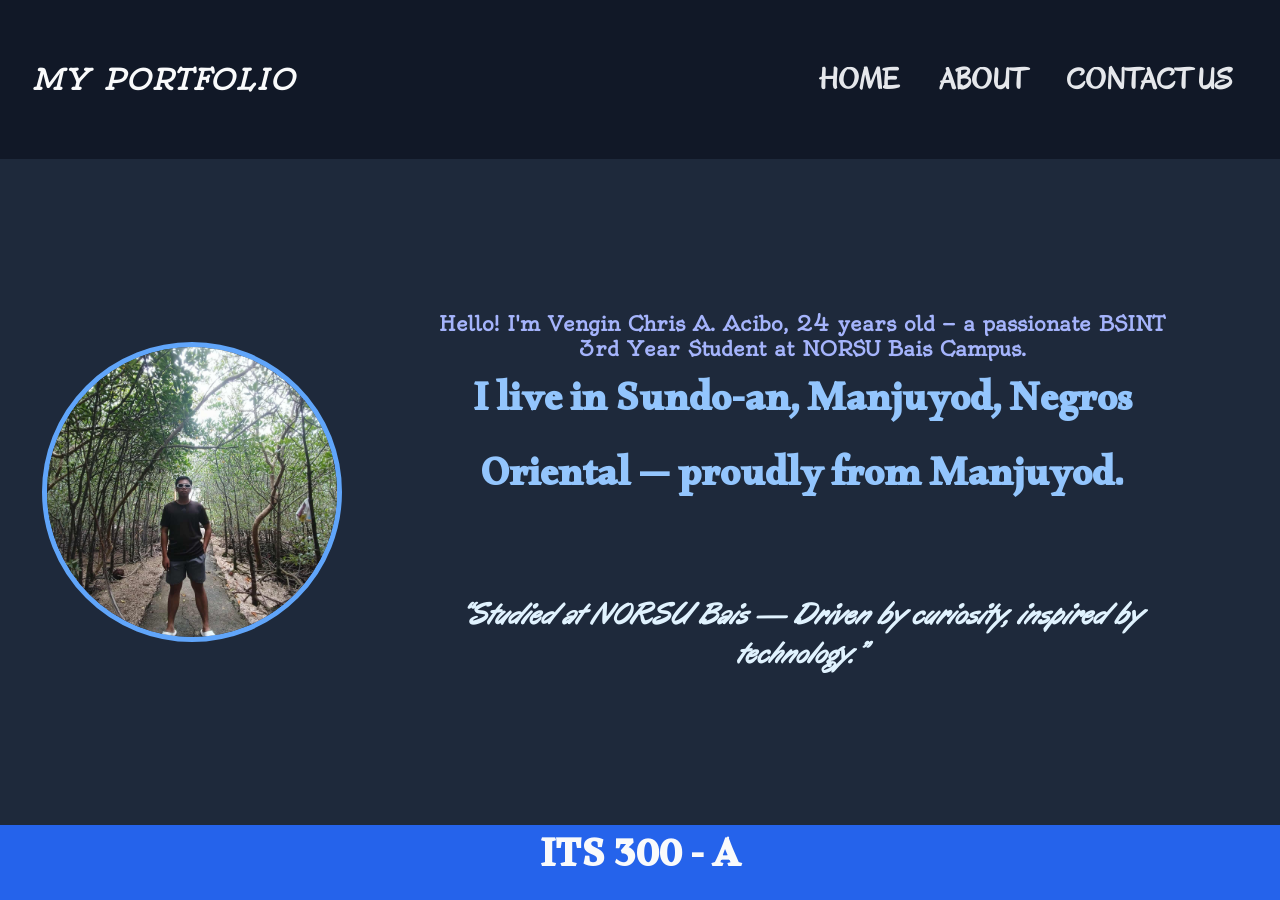
<file: about.html>
<!DOCTYPE html> 
<html lang="en">
<head>
  <meta charset="UTF-8">
  <meta name="viewport" content="width=device-width, initial-scale=1.0">
  <title>About Me</title>
  <link rel="stylesheet" href="about.css">
</head>
<body>
  <div class="grid-container">
    <nav class="navbar">
      <h1><i>MY PORTFOLIO</i></h1>
      <input type="checkbox" id="menu-toggle">
      <label for="menu-toggle" class="menu-icon">
        <span></span>
        <span></span>
        <span></span>
      </label>
      <ul class="nav-links">
        <li><a href="index.html">HOME</a></li>
        <li><a href="about.html" class="active">ABOUT</a></li>
        <li><a href="contact.html">CONTACT US</a></li>
      </ul>
    </nav>

    <div class="profile">
      <img src="images/chris.jpg" alt="Vengin Chris A. Acibo">
    </div>

    <div class="info">
      <h2>Hello! I'm <span class="highlight">Vengin Chris A. Acibo</span>, 24 years old — 
        a passionate <span class="highlight">BSINT 3rd Year Student</span> at NORSU Bais Campus.</h2>
      <h3>I live in <span class="highlight">Sundo-an, Manjuyod, Negros Oriental</span> — 
        proudly <span class="highlight">from Manjuyod</span>.</h3>
      <p class="quote">“Studied at NORSU Bais — Driven by curiosity, inspired by technology.”</p>
    </div>

    <footer class="footer">
      <strong>ITS 300 - A</strong>
    </footer>
  </div>
</body>
</html>
</file>
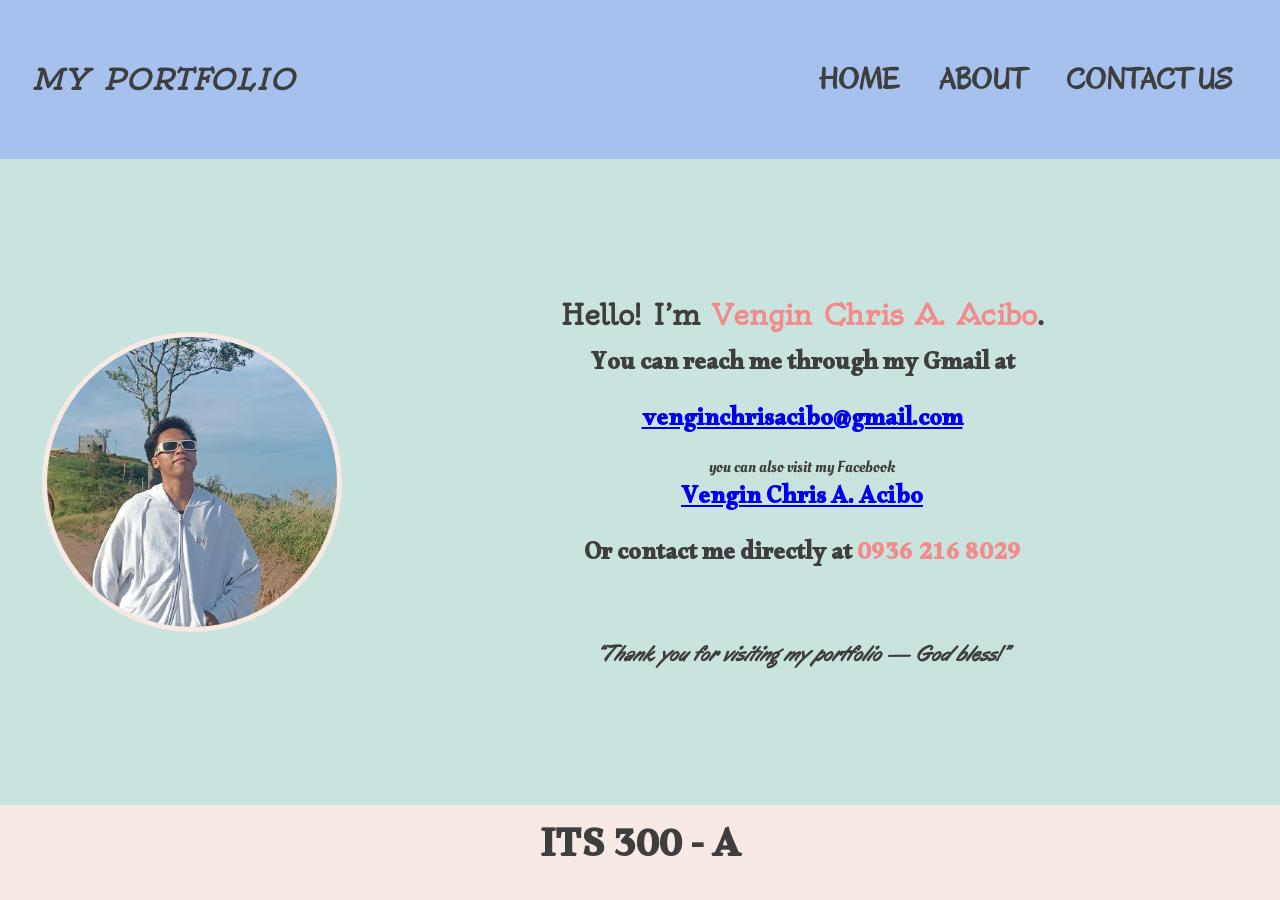
<file: contact.html>
<!DOCTYPE html>
<html lang="en">
<head>
  <meta charset="UTF-8">
  <meta name="viewport" content="width=device-width, initial-scale=1.0">
  <title>Contact | My Portfolio</title>
  <link rel="stylesheet" href="contact.css">
</head>
<body>
  <div class="grid-container">
    <nav class="navbar">
      <h1><i>MY PORTFOLIO</i></h1>
      <input type="checkbox" id="menu-toggle">
      <label for="menu-toggle" class="menu-icon">
        <span></span>
        <span></span>
        <span></span>
      </label>
      <ul class="nav-links">
        <li><a href="index.html">HOME</a></li>
        <li><a href="about.html">ABOUT</a></li>
        <li><a href="contact.html" class="active">CONTACT US</a></li>
      </ul>
    </nav>

    <div class="profile">
      <img src="images/vengins.jpg" alt="Vengin Chris A. Acibo">
    </div>

    <div class="info">
      <h2>Hello! I’m <span class="highlight">Vengin Chris A. Acibo</span>.</h2>
      <h3>You can reach me through my Gmail at 
        <h3><a href = "https://mail.google.com/mail/u/0/#inbox"> venginchrisacibo@gmail.com</a></h3>
      </h3>you can also visit my Facebook
      <h3><a href = "https://web.facebook.com/venginchris.acibo.3"> Vengin Chris A. Acibo</a></h3>
      
      <h3>Or contact me directly at 
        <span class="highlight">0936 216 8029</span>
      </h3>
      <p class="quote">“Thank you for visiting my portfolio — God bless!”</p>
    </div>

    <footer class="footer">
      <strong>ITS 300 - A</strong>
    </footer>
  </div>
</body>
</html>
</file>
<file: about.css>
@import url('https://fonts.googleapis.com/css2?family=Oleo+Script:wght@400;700&family=Oregano&family=Oldenburg&family=Alkalami&display=swap'); 

* {
  margin: 0;
  padding: 0;
  box-sizing: border-box;
  transition: all 0.4s ease-in-out;
}

html, body {
  width: 100%;
  min-height: 100vh;
  font-family: 'Oleo Script', cursive;
  background-color: #0a0a0f;
  overflow-x: hidden;
  display: flex;
  flex-direction: column;
}

.grid-container {
  display: grid;
  grid-template-columns: 30% 70%;
  grid-template-rows: auto 1fr auto;
  width: 100%;
  min-height: 100vh;
  flex: 1;
}

.navbar {
  grid-column: 1 / 3;
  display: flex;
  justify-content: flex-end;
  align-items: center;
  background-color: #111827;
  padding: 60px 48px;
  gap: 48px;
  position: relative;
}

.navbar h1 {
  position: absolute;
  left: 32px;
  font-size: 28px;
  color: #f9fafb;
  font-weight: bold;
  letter-spacing: 2px;
  font-family: 'Oldenburg', cursive;
}

.nav-links {
  list-style: none;
  display: flex;
  gap: 40px;
  font-family: 'Oregano', cursive;
}

.nav-links a {
  text-decoration: none;
  color: #e5e7eb;
  font-size: 30px;
  font-weight: bold;
  transition: color 0.3s ease;
}

.nav-links a:hover {
  color: #60a5fa;
}

#menu-toggle {
  display: none;
}

.menu-icon {
  display: none;
  width: 30px;
  height: 22px;
  position: relative;
  cursor: pointer;
}

.menu-icon span {
  background-color: #f9fafb;
  position: absolute;
  width: 100%;
  height: 4px;
  border-radius: 5px;
  left: 0;
  transition: all 0.4s ease;
}

.menu-icon span:nth-child(1) { top: 0; }
.menu-icon span:nth-child(2) { top: 9px; }
.menu-icon span:nth-child(3) { top: 18px; }

#menu-toggle:checked + .menu-icon span:nth-child(1) {
  transform: rotate(45deg);
  top: 9px;
}
#menu-toggle:checked + .menu-icon span:nth-child(2) {
  opacity: 0;
}
#menu-toggle:checked + .menu-icon span:nth-child(3) {
  transform: rotate(-45deg);
  top: 9px;
}
#menu-toggle:checked ~ .nav-links {
  display: flex;
}

.profile {
  background-color: #1e293b;
  display: flex;
  justify-content: center;
  align-items: center;
  padding: 40px 0;
}

.profile img {
  width: 300px;
  height: 300px;
  border-radius: 50%;
  border: 5px solid #60a5fa;
  object-fit: cover;
}

.info {
  background-color: #1e293b;
  display: flex;
  flex-direction: column;
  justify-content: center;
  align-items: center;
  color: #f9fafb;
  text-align: center;
  padding: 40px;
  padding-right: 100px;
}

.info h2 {
  font-size: 20px;
  margin-bottom: 8px;
  font-family: 'Oldenburg', cursive;
  color: #a5b4fc;
}

.info h3 {
  font-size: 40px;
  margin-bottom: 16px;
  font-family: 'Alkalami', serif;
  color: #93c5fd;
}

.quote {
  font-size: 30px;
  font-style: italic;
  font-weight: bold;
  font-family: 'Oregano', cursive;
  padding-top: 60px;
  color: #e0f2fe;
}

.footer {
  grid-column: 1 / 3;
  display: flex;
  justify-content: center;
  align-items: center;
  background-color: #2563eb;
  color: #f9fafb;
  font-weight: bold;
  padding: 0px 0;
  font-size: 40px;
  margin-top: auto;
  font-family: 'Alkalami', serif;
}

/* ===== 800px ===== */
@media screen and (max-width: 800px) and (min-width: 601px) {
  .grid-container {
    grid-template-columns: 1fr;
    grid-template-rows: auto 1fr auto;
  }

  .navbar {
    justify-content: space-between;
    padding: 16px 32px;
    background-color: #3a0ca3;
  }

  .navbar h1 {
    position: static;
    font-size: 20px;
    color: #fefae0;
  }

  .menu-icon {
    display: block;
  }

  .nav-links {
    display: none;
    flex-direction: column;
    position: absolute;
    top: 65px;
    right: 20px;
    background-color: #240046;
    border-radius: 10px;
    padding: 16px;
    width: 220px;
    gap: 16px;
    text-align: right;
    z-index: 10;
  }

  .profile img {
    width: 250px;
    height: 250px;
    border: 5px solid #f9c74f;
  }

  .profile, .info {
    background-color: #3f37c9;
  }

  .info { padding: 32px; }
  .info h2 { font-size: 20px; color: #ffd166; }
  .info h3 { font-size: 30px; color: #f9c74f; }
  .quote { font-size: 25px; color: #e9d8a6; }

  .footer {
    background-color: #7209b7;
    color: #fefae0;
  }
}

/* ===== 600px ===== */
@media screen and (max-width: 600px) {
  .grid-container {
    grid-template-columns: 1fr;
    grid-template-rows: auto 1fr auto;
  }

  .navbar {
    justify-content: space-between;
    padding: 12px 24px;
    background-color: #0f766e;
  }

  .navbar h1 {
    position: static;
    text-align: center;
    font-size: 18px;
    flex: 1;
    color: #ccfbf1;
  }

  .menu-icon {
    display: block;
  }

  .nav-links {
    display: none;
    flex-direction: column;
    position: absolute;
    top: 60px;
    right: 15px;
    background-color: #134e4a;
    border-radius: 10px;
    padding: 16px;
    width: 200px;
    gap: 16px;
    text-align: right;
    z-index: 10;
  }

  .profile, .info {
    background-color: #115e59;
  }

  .profile img {
    width: 180px;
    height: 180px;
    margin-bottom: 20px;
    border: 4px solid #99f6e4;
  }

  .info { padding: 24px; }
  .info h2 { font-size: 18px; color: #5eead4; }
  .info h3 { font-size: 16px; color: #2dd4bf; }
  .quote { font-size: 14px; color: #ccfbf1; }

  .footer {
    background-color: #14b8a6;
    color: #ecfeff;
  }
}

/* ===== 500px ===== */
@media screen and (max-width: 500px) {
  .navbar {
    background-color: #9a3412;
  }

  .profile, .info {
    background-color: #7c2d12;
  }

  .profile img {
    border: 4px solid #fdba74;
  }

  .footer {
    background-color: #ea580c;
    color: #fff7ed;
  }
}

/* ===== 400px ===== */
@media screen and (max-width: 400px) {
  .navbar {
    background-color: #831843;
  }

  .profile, .info {
    background-color: #9d174d;
  }

  .profile img {
    border: 4px solid #f9a8d4;
  }

  .footer {
    background-color: #db2777;
    color: #fff0f6;
  }
}

/* ===== 300px ===== */
@media screen and (max-width: 300px) {
  .navbar {
    background-color: #1e3a8a;
  }

  .profile, .info {
    background-color: #1d4ed8;
  }

  .profile img {
    width: 140px;
    height: 140px;
    border: 3px solid #93c5fd;
  }

  .info h2 {
    font-size: 12px;
    color: #bfdbfe;
  }

  .info h3 {
    font-size: 14px;
    color: #60a5fa;
  }

  .quote {
    font-size: 10px;
    color: #dbeafe;
  }

  .footer {
    background-color: #3b82f6;
    color: #f9fafb;
    font-size: 16px;
  }
}

/* ===== 200px ===== */
@media screen and (max-width: 200px) {
  .navbar {
    background-color: #312e81;
  }

  .profile, .info {
    background-color: #3730a3;
  }

  .profile img {
    width: 100px;
    height: 100px;
    border: 2px solid #c7d2fe;
  }

  .info h2 {
    font-size: 10px;
    color: #ede9fe;
  }

  .info h3 {
    font-size: 12px;
    color: #a5b4fc;
  }

  .quote {
    font-size: 8px;
    color: #e0e7ff;
  }

  .footer {
    background-color: #6366f1;
    color: #f9fafb;
    font-size: 14px;
  }
}
</file>
<file: contact.css>
@import url('https://fonts.googleapis.com/css2?family=Oleo+Script:wght@400;700&family=Oregano&family=Oldenburg&family=Alkalami&display=swap');

* {
  margin: 0;
  padding: 0;
  box-sizing: border-box;
  transition: all 0.4s ease-in-out;
}

html, body {
  width: 100%;
  min-height: 100vh;
  font-family: 'Oleo Script', cursive;
  background-color: #faf9f6;
  overflow-x: hidden;
  display: flex;
  flex-direction: column;
}

.grid-container {
  display: grid;
  grid-template-columns: 30% 70%;
  grid-template-rows: auto 1fr auto;
  width: 100%;
  min-height: 100vh;
  flex: 1;
}

.navbar {
  grid-column: 1 / 3;
  display: flex;
  justify-content: flex-end;
  align-items: center;
  background-color: #A6C1EE;
  padding: 60px 48px;
  gap: 48px;
  position: relative;
}

.navbar h1 {
  position: absolute;
  left: 32px;
  font-size: 28px;
  color: #3E3E3E;
  font-weight: bold;
  letter-spacing: 2px;
  font-family: 'Oldenburg', cursive;
}

.nav-links {
  list-style: none;
  display: flex;
  gap: 40px;
  font-family: 'Oregano', cursive;
}

.nav-links a {
  text-decoration: none;
  color: #3E3E3E;
  font-size: 30px;
  font-weight: bold;
  transition: color 0.3s ease;
}

.nav-links a:hover {
  color: #F28C8C;
}

#menu-toggle { display: none; }

.menu-icon {
  display: none;
  width: 30px;
  height: 22px;
  position: relative;
  cursor: pointer;
}

.menu-icon span {
  background-color: #3E3E3E;
  position: absolute;
  width: 100%;
  height: 4px;
  border-radius: 5px;
  left: 0;
  transition: all 0.4s ease;
}

.menu-icon span:nth-child(1) { top: 0; }
.menu-icon span:nth-child(2) { top: 9px; }
.menu-icon span:nth-child(3) { top: 18px; }

#menu-toggle:checked + .menu-icon span:nth-child(1) {
  transform: rotate(45deg);
  top: 9px;
}
#menu-toggle:checked + .menu-icon span:nth-child(2) { opacity: 0; }
#menu-toggle:checked + .menu-icon span:nth-child(3) {
  transform: rotate(-45deg);
  top: 9px;
}
#menu-toggle:checked ~ .nav-links { display: flex; }

.profile {
  background-color: #C9E4DE;
  display: flex;
  justify-content: center;
  align-items: center;
  padding: 40px 0;
}

.profile img {
  width: 300px;
  height: 300px;
  border-radius: 50%;
  border: 5px solid #F7E9E3;
  object-fit: cover;
}

.info {
  background-color: #C9E4DE;
  display: flex;
  flex-direction: column;
  justify-content: center;
  align-items: center;
  color: #3E3E3E;
  text-align: center;
  padding: 40px;
  padding-right: 100px;
}

.info h2 {
  font-size: 28px;
  margin-bottom: 12px;
  font-family: 'Oldenburg', cursive;
}

.info h3 {
  font-size: 24px;
  margin-bottom: 10px;
  font-family: 'Alkalami', serif;
}

.highlight {
  color: #F28C8C;
  font-weight: bold;
}

.quote {
  font-size: 22px;
  font-style: italic;
  font-weight: bold;
  font-family: 'Oregano', cursive;
  padding-top: 50px;
}

.footer {
  grid-column: 1 / 3;
  display: flex;
  justify-content: center;
  align-items: center;
  background-color: #F7E9E3;
  color: #3E3E3E;
  font-weight: bold;
  padding: 10px 0;
  font-size: 40px;
  margin-top: auto;
  font-family: 'Alkalami', serif;
}

@media screen and (max-width: 800px) {
  .grid-container {
    grid-template-columns: 1fr;
    grid-template-rows: auto 1fr auto;
  }

  .navbar {
    justify-content: space-between;
    padding: 16px 32px;
  }

  .navbar h1 {
    position: static;
    font-size: 20px;
  }

  .menu-icon {
    display: block;
  }

  .nav-links {
    display: none;
    flex-direction: column;
    position: absolute;
    top: 65px;
    right: 20px;
    background-color: #E9A6A6;
    border-radius: 10px;
    padding: 16px;
    width: 220px;
    gap: 16px;
    text-align: right;
    z-index: 10;
  }

  .profile img {
    width: 250px;
    height: 250px;
  }

  .profile, .info { background-color: #FFE1A8; }

  .info { padding: 32px; }
  .info h2 { font-size: 24px; }
  .info h3 { font-size: 20px; }
  .quote { font-size: 18px; }

  .footer { font-size: 36px; }
}

@media screen and (max-width: 600px) {
  .navbar {
    padding: 12px 24px;
  }

  .navbar h1 {
    font-size: 18px;
    flex: 1;
    text-align: center;
  }

  .nav-links {
    width: 200px;
    right: 15px;
  }

  .profile img {
    width: 180px;
    height: 180px;
  }

  .info { padding: 24px; }
  .info h2 { font-size: 20px; }
  .info h3 { font-size: 16px; }
  .quote { font-size: 14px; }

  .footer { font-size: 32px; }
}

@media screen and (max-width: 400px) {
  .navbar { background-color: #E6B2C6; }
  .profile, .info { background-color: #F7CAC9; }
  .footer { background-color: #D8E2DC; font-size: 28px; }

  .profile img { width: 140px; height: 140px; }
  .info h2 { font-size: 18px; }
  .info h3 { font-size: 14px; }
  .quote { font-size: 12px; padding-top: 20px; }

  .nav-links { width: 160px; padding: 12px; top: 50px; right: 10px; gap: 12px; }
}

@media screen and (max-width: 300px) {
  .navbar { padding: 8px 12px; font-size: 14px; }
  .profile img { width: 120px; height: 120px; }
  .info { padding: 12px; }
  .info h2 { font-size: 16px; }
  .info h3 { font-size: 12px; }
  .quote { font-size: 10px; padding-top: 15px; }
  .footer { font-size: 24px; }
}

@media screen and (max-width: 200px) {
  .navbar {
    padding: 6px 8px;
    font-size: 12px;
  }

  .navbar h1 {
    font-size: 14px;
  }

  .menu-icon {
    width: 20px;
    height: 15px;
  }

  .nav-links {
    width: 140px;
    padding: 8px;
    top: 45px;
    right: 8px;
    gap: 8px;
  }

  .profile img {
    width: 100px;
    height: 100px;
  }

  .info {
    padding: 8px;
  }

  .info h2 {
    font-size: 14px;
  }

  .info h3 {
    font-size: 10px;
  }

  .quote {
    font-size: 8px;
    padding-top: 10px;
  }

  .footer {
    font-size: 20px;
    padding: 4px 0;
  }
}
</file>
